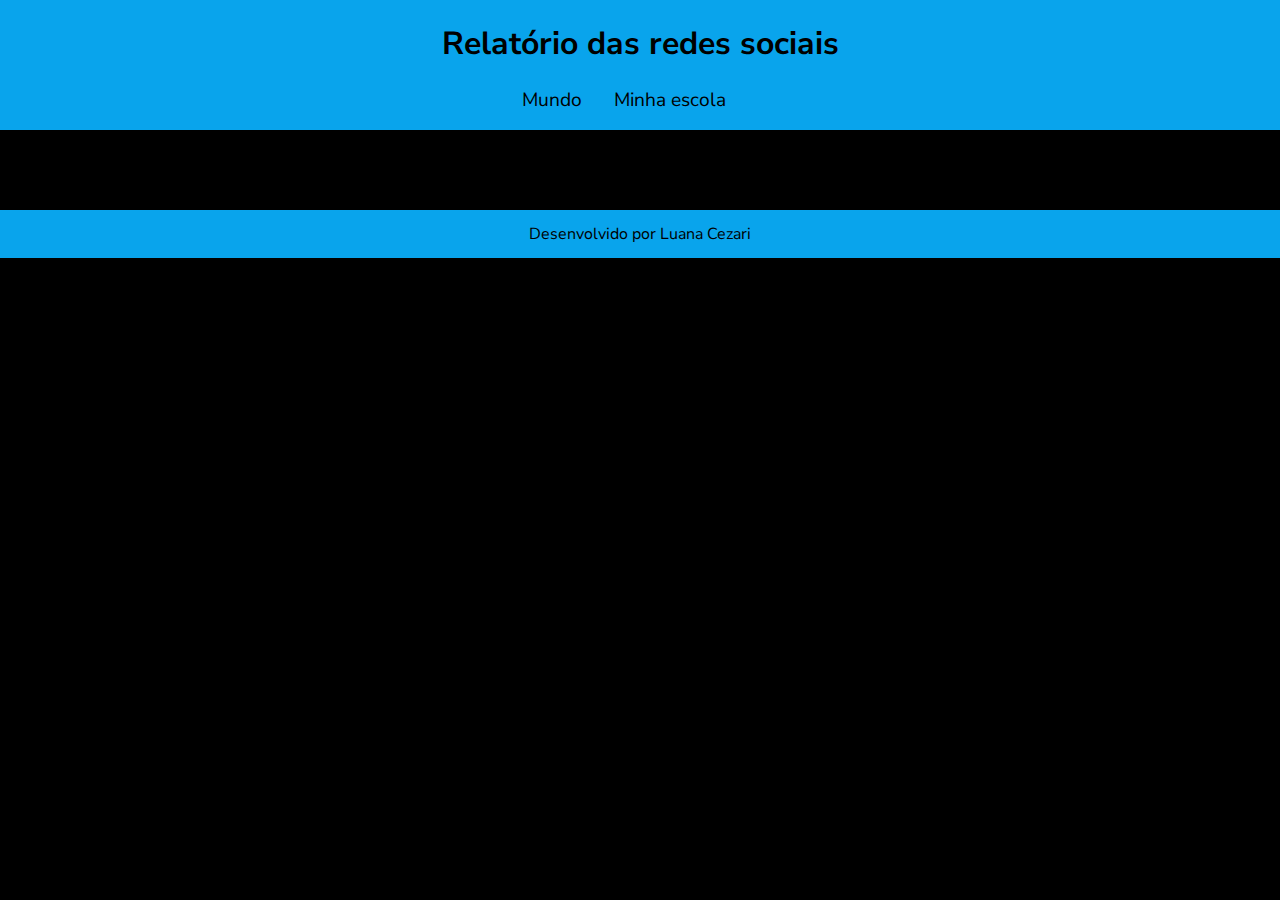
<file: luana 3b/minha-escola.html>
<!DOCTYPE html>
<html lang="pt-br">
<head>
    <meta charset="UTF-8">
    <meta name="viewport" content="width=device-width, initial-scale=1.0">
    <title>Redes Sociais - Minha escola</title>
    <link rel="stylesheet" href="style.css">
    <script src="https://cdn.plot.ly/plotly-2.27.0.min.js" charset="utf-8"></script>
</head>
<body>
    <header>
        <h1>Relatório das redes sociais</h1>
        <nav>
            <a href="index.html">Mundo</a>
            <a href="minha-escola.html">Minha escola</a>
        </nav>
    </header>
    <main class="graficos-section">
        <section id="graficos-container" class="graficos-container">
            <!-- crie os gráficos/texto aqui -->
        </section>
    </main>
    <footer>
        <p>Desenvolvido por Luana Cezari </p>
    </footer>
    <script type="module" src="graficos/common.js"></script>
    <script type="module" src="graficos/redesSociaisMinhaEscola.js"></script>
</body>
</html>
</file>
<file: luana 3b/style.css>
@import url('https://fonts.googleapis.com/css2?family=Nunito+Sans:ital,opsz,wght@0,6..12,200..1000;1,6..12,200..1000&display=swap');

:root {
    --bg-color: #000;
    --primary-color: #09a4ec;
    --secondary-color: #4174f4;
    --font: "Nunito Sans", sans-serif;
}

body {
    background-color: var(--bg-color);
    color: var(--primary-color);
    font-family: var(--font);
    height: 100vh;
    margin: 0;
}

header {
    background-color: var(--primary-color);
    text-align: center;
    padding: 1px;
}

h1 {
    font-size: 2rem;
    color: var(--bg-color);
    font-weight: 700;
}

nav {
    display: flex;
    justify-content: center;
    font-weight: 400;
}

nav a {
    text-decoration: none;
    color: var(--bg-color);
    margin: 0 2rem 1rem 0rem;
    font-size: 1.2rem;
}

nav a:hover {
    text-decoration: underline;
    transform: scale(0.90);
    transition: transform 0.1s;
}

.graficos-container {
    margin: 5rem;
}

.grafico {
    margin-top: 3rem;
}

.graficos-container__texto {
    font-size: 1.3rem;
    text-align: center;
    padding: 2rem;
    border: var(--secondary-color) solid 2px;
}

span {
    font-weight: bold;
    color: var(--secondary-color);
}

footer {
    display: flex;
    align-items: center;
    justify-content: center;
    background-color: var(--primary-color);
    color: var(--bg-color);
    width: 100%;
    height: 3rem;
    margin-top: 2rem;
}
</file>
